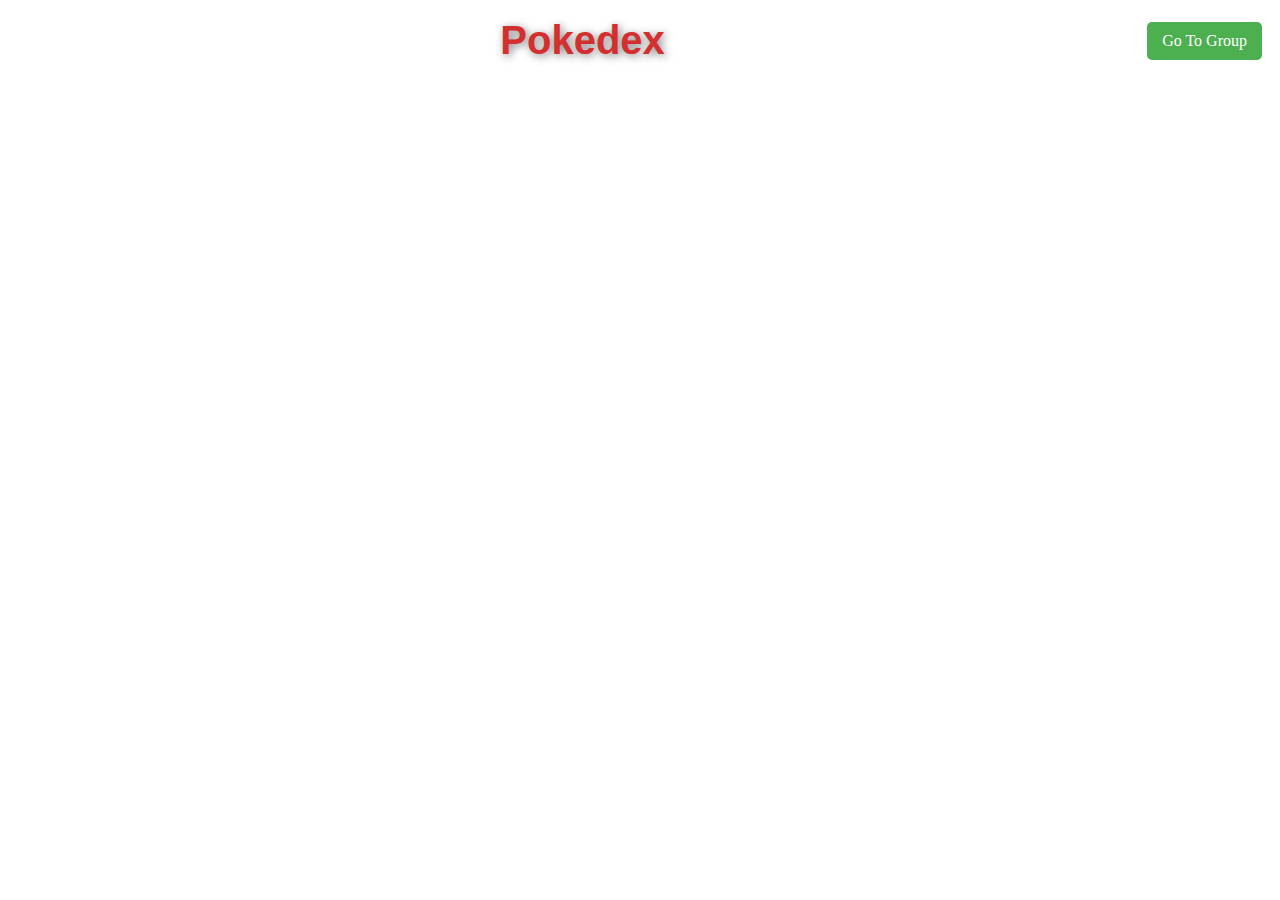
<file: src/index.html>
<!DOCTYPE html>
<html lang="en">
<head>
    <meta charset="UTF-8">
    <meta name="viewport" content="width=device-width, initial-scale=1.0">
    <link rel= "stylesheet" type="text/css" href= "../styles/style.css">
    <title>Document</title>
</head>
<body>
    <div class="header">
        <h1 class="title">Pokedex</h1>
        <a class="no-underline go-to-group-btn" href="group.html">Go To Group</a>
    </div>
    <div class="poke-container" id="poke-container"></div>
    <script src="script.js"></script>
</body>
</html>
</file>
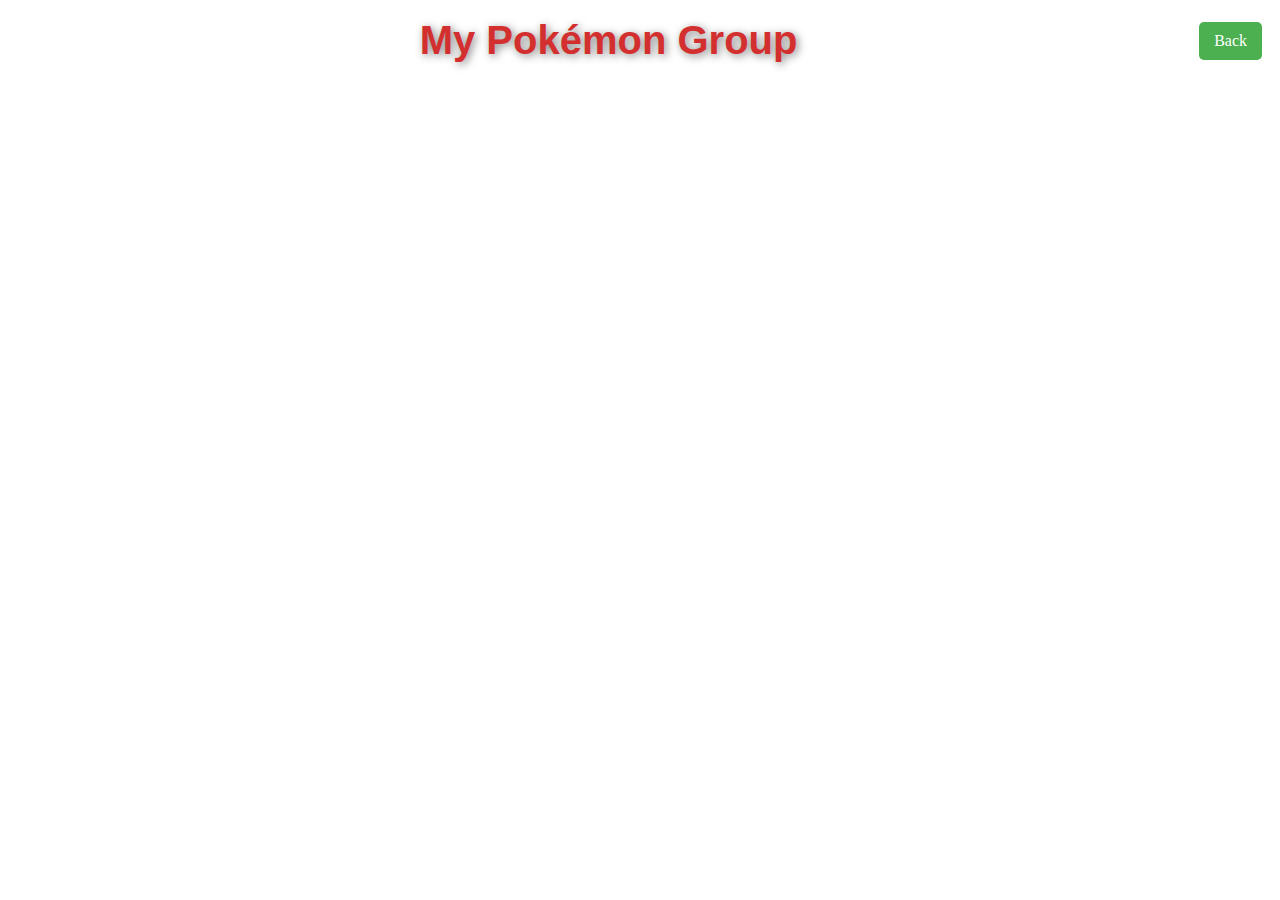
<file: src/group.html>
<!DOCTYPE html>
<html lang="en">
<head>
    <meta charset="UTF-8">
    <meta name="viewport" content="width=device-width, initial-scale=1.0">
    <link rel= "stylesheet" type="text/css" href= "../styles/style.css">
    <title>Pokémon Group</title>
</head>
<body>
    <div class="header">
        <h1 class="title">My Pokémon Group</h1>
        <a class="no-underline go-to-group-btn no-underline" href="index.html">Back</a>
    </div>
    <div class="group-container" id="group-container"> </div>
    <script src="group.js"></script>
</body>
</html>
</file>
<file: styles/style.css>
.poke-container {
    display: flex;
    flex-wrap: wrap;
    gap: 50px;
    justify-content: center;
    padding: 20px;
}

.group-container {
    display: flex;
    flex-wrap: wrap;
    gap: 50px;
    justify-content: center;
    padding: 20px;
}

.flip-card {
    background-color: transparent;
    perspective: 1000px;
}

.flip-card-inner {
    position: relative;
    width: 100%;
    height: 100%;
    text-align: center;
    transition: transform 0.6s;
    transform-style: preserve-3d;
}

.flip-card:hover .flip-card-inner {
    transform: rotateY(180deg);
}

.flip-card-front, .flip-card-back {
    position: absolute;
    width: 100%;
    height: 100%;
    backface-visibility: hidden;
    border-radius: 16px; 
    display: flex;
    justify-content: center;
    flex-direction: column;
    align-items: center;
}

.flip-card-front {
    
}

.flip-card-back {
    background-color: #f1f1f1;
    color: black;
    transform: rotateY(180deg);
}

img {
    width: 100%;
    height: 100%; 
}

.img_container {
    width: 100px; 
    display: flex;
    justify-content: center;
    align-items: center;
    overflow: hidden;
}

.pokemon {
    width: 150px; 
    height: 250px;
    display: flex;
    justify-content: center;
    flex-direction: column;
    align-items: center;
    border-radius: 16px;
    margin: 10px;
}

.add-to-group-btn {
    padding: 10px 20px;
    margin-top: 10px;
    border: none;
    border-radius: 5px;
    background-color: #4CAF50;
    color: white;
    font-size: 1em;
    cursor: pointer;
    transition: background-color 0.3s ease;
}

.add-to-group-btn:hover {
    background-color: #45a049;
}

.title {
    font-size: 2.5em;
    text-align: center;
    color: #D32F2F;
    margin-top: 20px;
    margin-bottom: 20px;
    font-family: 'Arial', sans-serif;
    text-shadow: 2px 2px 8px rgba(0, 0, 0, 0.5);
    margin: 0 auto;
}

.name, .type {
    color: black;
    text-align: center;
    margin: 5px 0;
}

.name {
    font-size: 1.5em;
    font-weight: bold;
}

.type {
    font-size: 1em;
    font-style: italic;
}

.go-to-group-btn {
    padding: 10px 15px;
    background-color: #4CAF50;
    color: white;
    border: none;
    border-radius: 5px;
    font-size: 1em;
    cursor: pointer;
    transition: background-color 0.3s ease;
}

.go-to-group-btn:hover {
    background-color: #45a049;
}

.header {
    display: flex;
    justify-content: space-between;
    align-items: center;
    padding: 10px;
}
.no-underline {
    text-decoration: none;
}
</file>
